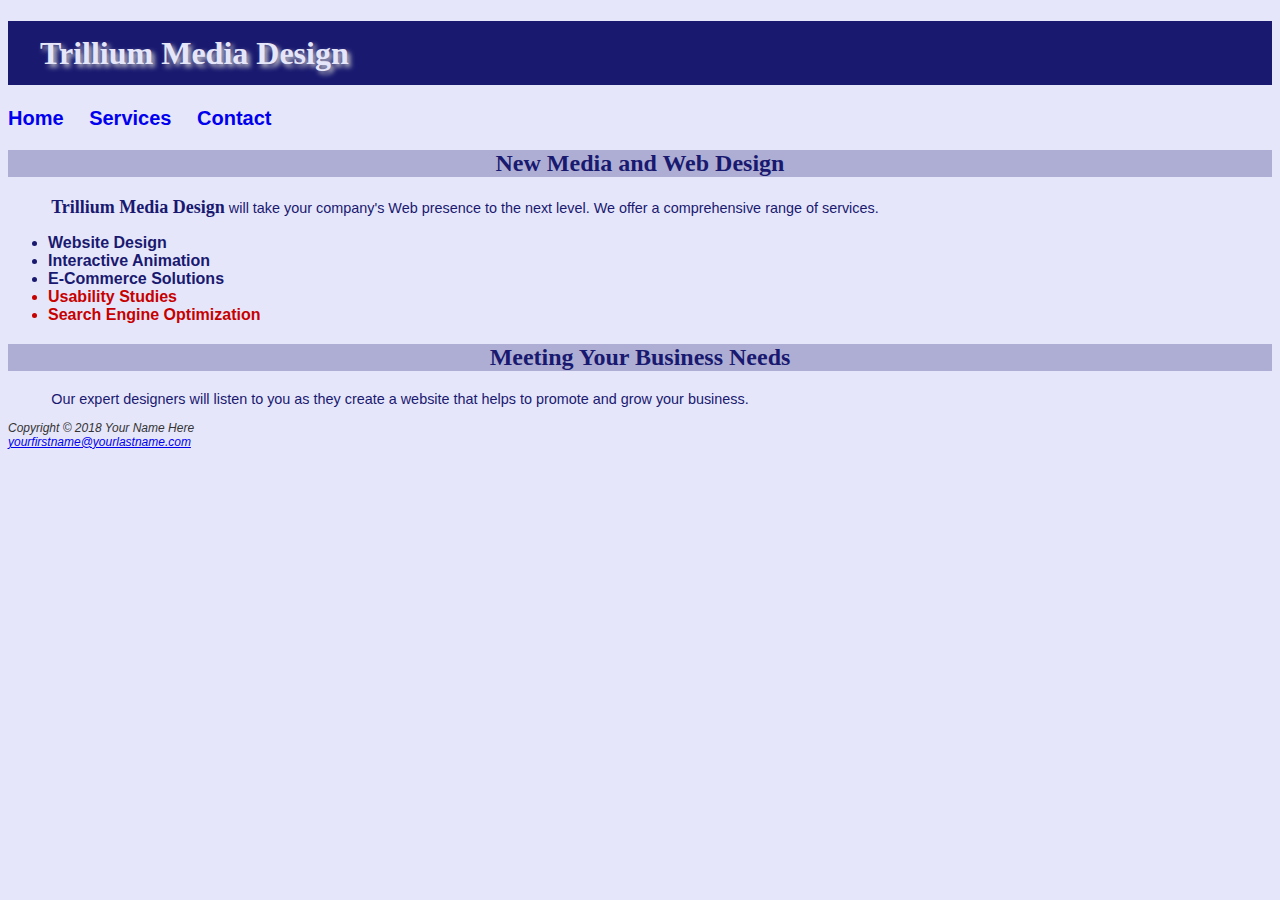
<file: index.html>
<!DOCTYPE html>
<html lang="en">
<head>
<title>Trillium Media Design</title>
<meta charset="utf-8">
<link href="trillium.css" rel="stylesheet">
</head>

<body>

 <header>
   <h1>Trillium Media Design</h1>
 </header>

   <nav>
 <a href="index.html">Home</a> <a href="services.html">Services</a> <a href="contact.html">Contact</a>
 </nav>

 <main>
   <h2>New Media and Web Design</h2>
   <p><span class="company">Trillium Media Design</span> will take your company&#39;s Web presence to the next level. We offer a comprehensive range of services.</p>
   <ul>
     <li>Website Design</li>
     <li>Interactive Animation</li>
     <li>E-Commerce Solutions</li>  	
     <li class="feature">Usability Studies</li>
     <li class="feature">Search Engine Optimization</li>
   </ul>
   <h2>Meeting Your Business Needs</h2>
   <p>Our expert designers will listen to you as they create a website that helps to promote and grow your business.</p>
 </main>
 
  <footer>Copyright &copy; 2018 Your Name Here<br>
  <a href="mailto:yourfirstname@yourlastname.com">yourfirstname@yourlastname.com</a>
  </footer>
</body>
</html>
</file>
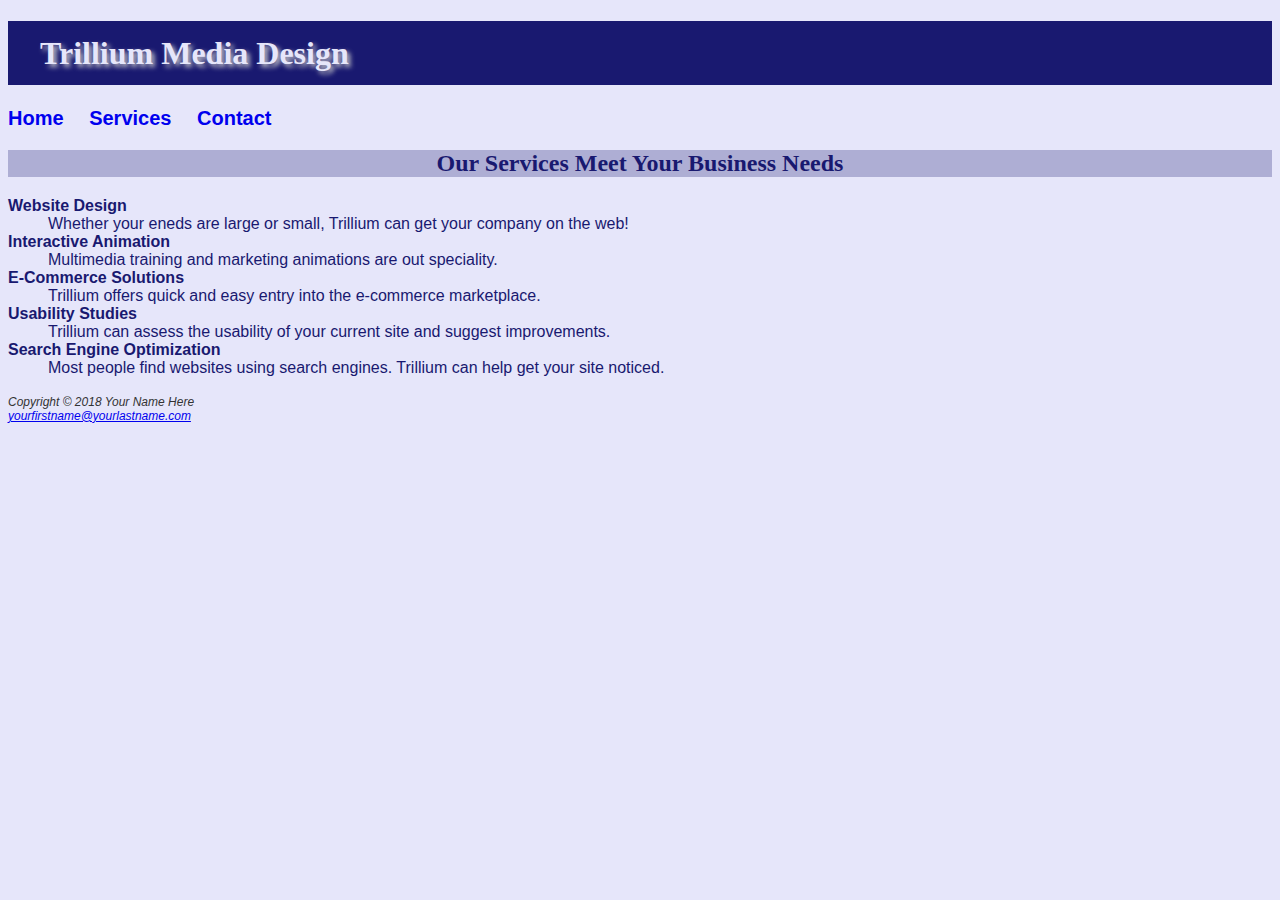
<file: services.html>
<!--Enter all this later for 3.8 and associate with stylesheet-->
<!DOCTYPE html>
<html lang="en">
    <head>
        <title>Trillium Media Design Services</title>
        <meta charset="utf-8">
        <link href="trillium.css" rel="stylesheet">
    </head>

    <body>
        <header>
            <h1>Trillium Media Design</h1>
        </header>

        <nav>
                <a href="index.html">Home</a> 
                <a href="services.html">Services</a> 
                <a href="contact.html">Contact</a>
        </nav>

        <main>
            <h2>Our Services Meet Your Business Needs</h2>

            <d1>
            <dt><strong>Website Design</strong></dt>
                <dd>Whether your eneds are large or small, Trillium can get your company on the web!</dd>
            <dt><strong>Interactive Animation</strong></dt>
                <dd>Multimedia training and marketing animations are out speciality.</dd>
            <dt><strong>E-Commerce Solutions</strong></dt>
                <dd>Trillium offers quick and easy entry into the e-commerce marketplace.</dd>
            <dt><strong>Usability Studies</strong></dt>
                <dd>Trillium can assess the usability of your current site and suggest improvements.</dd>
            <dt><strong>Search Engine Optimization</strong></dt>
                <dd>Most people find websites using search engines. Trillium can help get your site noticed.</dd>
            </d1> <br>
        </main>

        <footer>Copyright &copy; 2018 Your Name Here<br>
            <a href="mailto:yourfirstname@yourlastname.com">yourfirstname@yourlastname.com</a>
        </footer>
    </body>
</html>
</file>
<file: trillium.css>
body {background-color: #e6e6fa; 
    color: #191970; 
    font-family: Arial, Verdana, sans-serif;}

h1 {background-color: #191970; 
    color: #e6e6fa; 
    line-height: 200%; 
    font-family: Georgia, "Times New Roman", serif; 
    text-indent: 1em; 
    text-shadow: 3px 3px 5px #CCCCCC;}

h2 {background-color: #aeaed4; 
    color: #191970; 
    font-family: Georgia, "Times New Roman", serif; 
    text-align: center;}

nav {font-weight: bold; 
    word-spacing: 1em; 
    font-size: 1.25em;}

nav a {text-decoration: none;}

p { font-size: .90em; 
    text-indent: 3em;}

ul {font-weight: bold;}

footer {color: #333333; 
    font-size: .75em; 
    font-style: italic;}

.feature {color:#c70000;}

.company {font-weight: bold; 
    font-family: Georgia, 'Times New Roman', Times, serif; font-size: 1.25em;}
</file>
